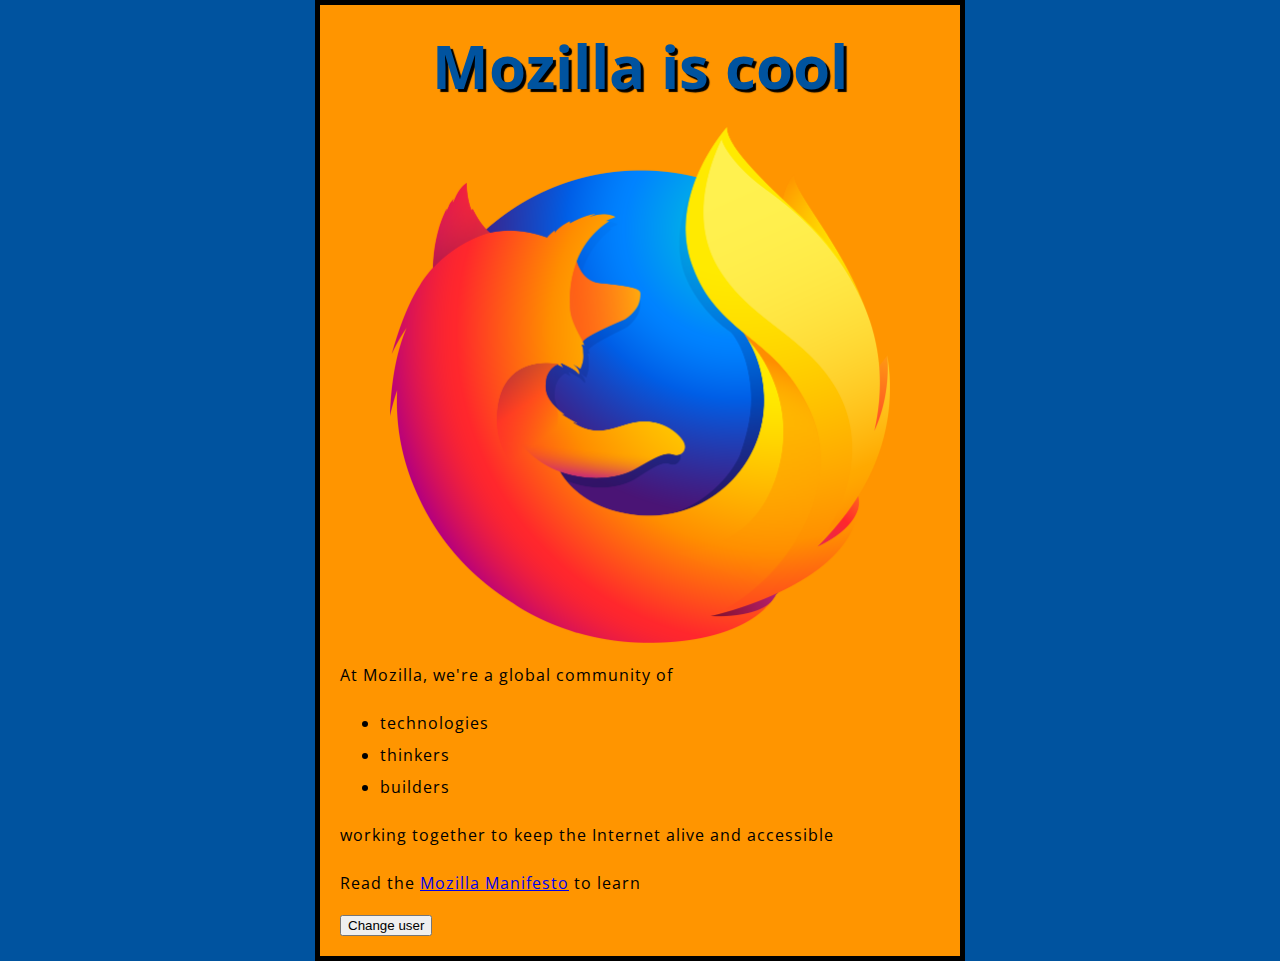
<file: index.html>
<!DOCTYPE html>
<html lang="en">
<head>
    <meta charset="UTF-8">
    <meta name="viewport" content="width=device-width, initial-scale=1.0">
    <link href="styles/style.css" rel="stylesheet">
    <link href="https://fonts.googleapis.com/css?family=Open+Sans" rel="stylesheet">
    <title>My Test Page</title>
</head>
<body>
    <h1>Mozilla is cool</h1>
    <img src="images/firefox-logo.png" alt="My test image">
    <p>At Mozilla, we're a global community of</p>
    <ul>
        <li>technologies</li>
        <li>thinkers</li>
        <li>builders</li>
    </ul>
    <p>working together to keep the Internet alive and accessible</p>
    <p>Read the <a href="https://www.mozilla.org/en-US/about/manifesto/">Mozilla Manifesto</a> to learn</p>
    <button>Change user</button>
    <script src="scripts/main.js"></script>
</body>
</html>
</file>
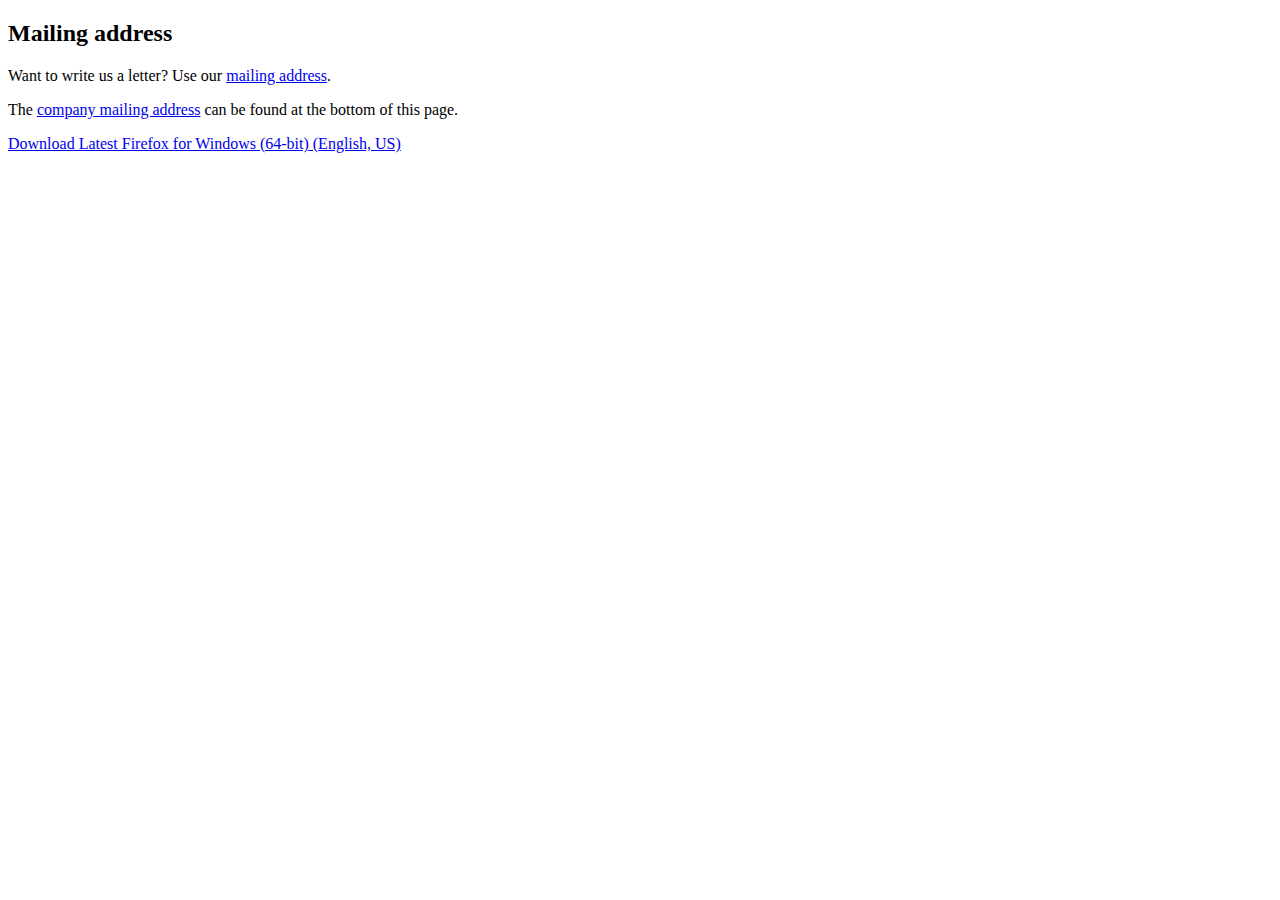
<file: mdn_practice/index.html>
<!DOCTYPE html>
<html lang="en">
<head>
    <meta charset="UTF-8">
    <meta name="viewport" content="width=device-width, initial-scale=1.0">
    <title>Document</title>
</head>
<body>
    <h2 id="Mailing_address">Mailing address</h2>
    <p>Want to write us a letter? Use our <a href="contacts.html#Mailing_address">mailing address</a>.</p>
    <p>The <a href="#Mailing_address">company mailing address</a> can be found at the bottom of this page.</p>
    <a href="https://download.mozilla.org/?product=firefox-latest-ssl&os=win64&lang=en-US"
   download="firefox-latest-64bit-installer.exe">
  Download Latest Firefox for Windows (64-bit) (English, US)
</a>
</body>
</html>
</file>
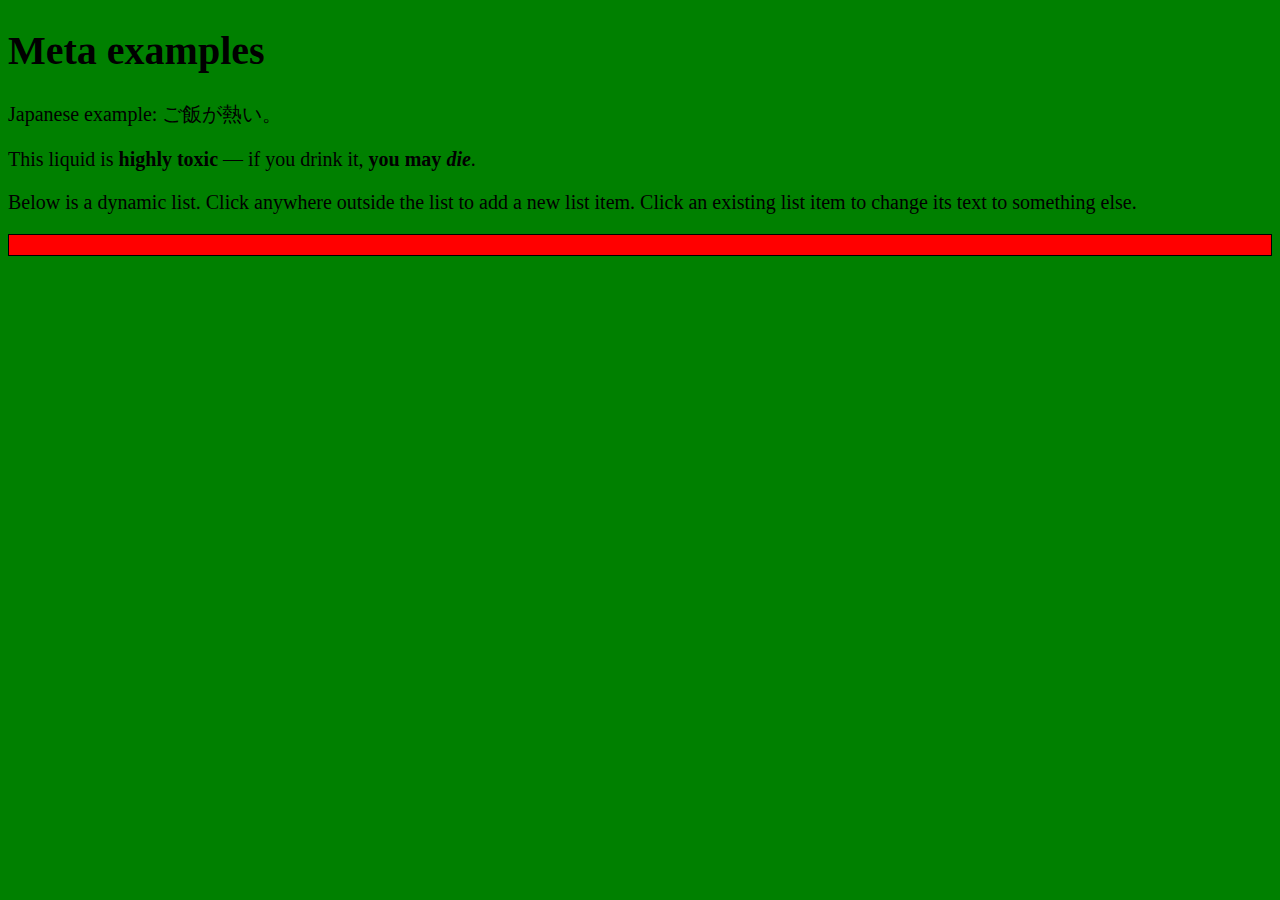
<file: mdn_practice/meta-example.html>
<!DOCTYPE html>
<html lang="en-US">
  <head>
    <meta charset="utf-8">
    <title>Meta examples</title>
    
    <meta name="author" content="Chris Mills">
    <meta name="description" content="This is an example page to demonstrate usage of metadata on web pages.">

    <meta property="og:image" content="https://developer.cdn.mozilla.net/static/img/opengraph-logo.dc4e08e2f6af.png">
    <meta property="og:description" content="This is an example page to demonstrate usage of metadata on web pages.">
    <meta property="og:title" content="Metadata; The HTML &lt;head&gt;, on MDN">

    <link rel="Shortcut Icon" href="favicon.ico" type="image/x-icon">
    <link rel="stylesheet" href="style.css">
    <script src="script.js" defer></script>
  </head>
  <body>
    <h1>Meta examples</h1>

    <p>Japanese example: <span lang="ja">ご飯が熱い。</span></p>
    <p>This liquid is <strong>highly toxic</strong> —
      if you drink it, <strong>you may <em>die</em></strong>.</p>
  </body>
</html>
</file>
<file: styles/style.css>
/*
#my-id - id selector

.my-class - class selector

img[src] - attribute selector

a:hover - pseudo-class selector
*/
html {
    /* px means "pixels: the base font size is now 10 pixels high */
    font-size: 10px;
    /* this should be the rest of the output you got from Googlt fonts */
    font-family: "Open Sans", sans-serif;
    background-color: #00539F;
}

h1 {
    font-size: 60px;
    text-align: center;
    margin: 0;
    padding: 20px 0;
    color: #00539F;
    text-shadow: 3px 3px 1px black;
}

p, li {
    font-size: 16px;
    line-height: 2;
    letter-spacing: 1px;
}

body {
    width: 600px;
    margin: 0 auto;
    background-color: #FF9500;
    padding: 0px 20px 20px 20px;
    border: 5px solid black;
}

img {
    display: block;
    margin: 0 auto;
    width: 500px;
}
/* 
padding, the space around the content. it is the space around the paragraph text.
border, the solid line that is just outside the padding.
margin, the space around the outside of the border.
*/
</file>
<file: mdn_practice/style.css>
html {
  background-color: green;
  font-size: 20px;
}

ul {
  background: red;
  padding: 10px;
  border: 1px solid black;
}

li {
  margin-left: 20px;
}
</file>
